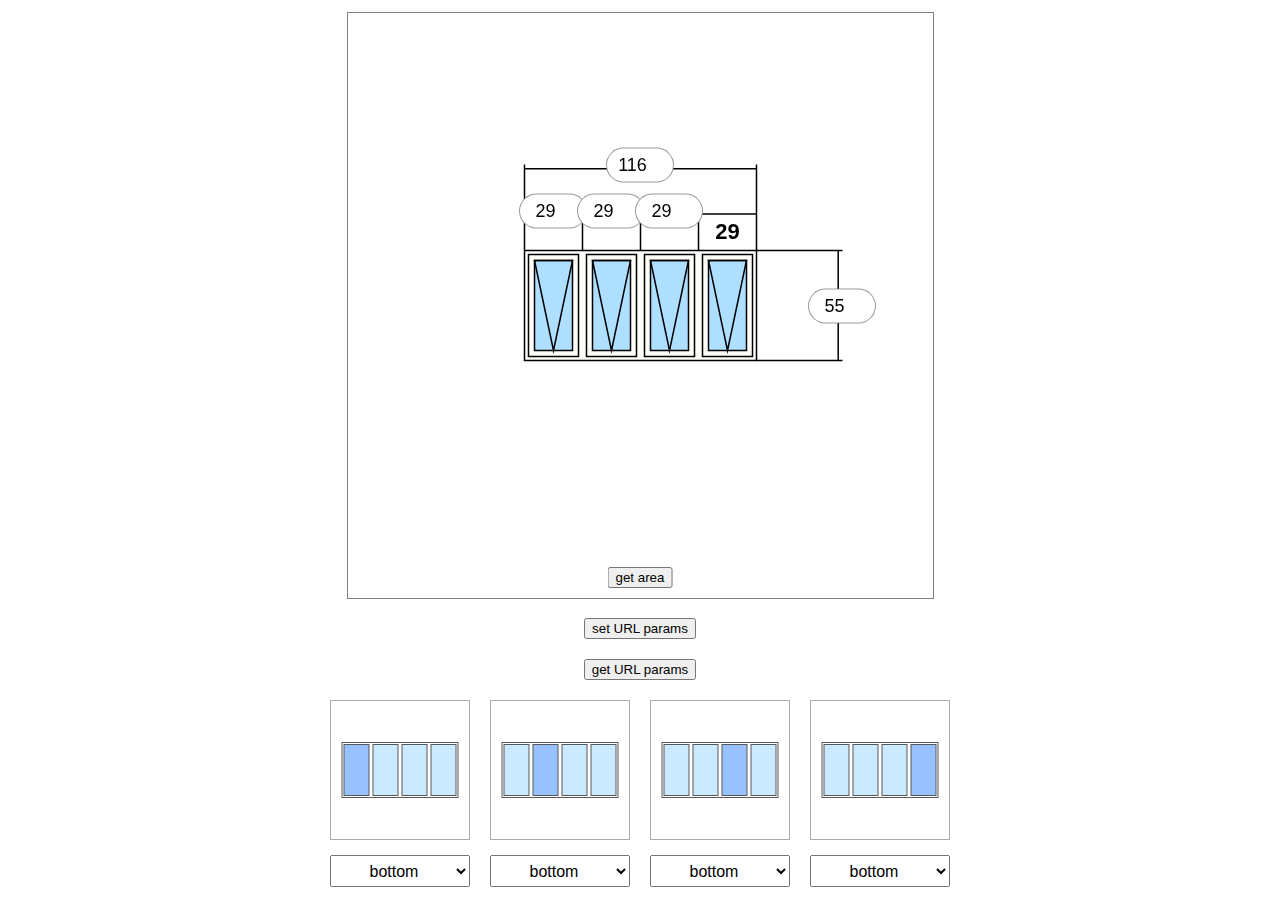
<file: index.html>
<!DOCTYPE html>
<html lang="en">
<head>
    <meta charset="UTF-8">
    <meta name="viewport" content="width=device-width, initial-scale=1.0">
    <title>Document</title>
    <script src="./we3.js"></script>
    <link rel="stylesheet" href="./style3.css">
</head>
<body>
    <div id="we-cont">
        <span id="test-area"></span>
        <button id="test-area-btn">get area</button>
    </div>
    <button id="set-url-btn">set URL params</button>
    <button id="get-url-btn">get URL params</button>
</body>
<script>
    document.addEventListener("DOMContentLoaded", () => {
        // --- fetching json --- //
        let params = (new URL(document.location)).searchParams;
        let jsonUrl = "./data_2/" + (params.get("id") || 15) + "-in.json"; 
        let we = null;
        fetch(jsonUrl)
        .then(res => res.json())
        .then(data => {
            we = new WE("we-cont", data, 1); 
            we.init();
        })
        addEventListener("resize", (e) => { we.update(); });
        document.getElementById("set-url-btn").addEventListener('click', () =>{
            we.setUrlParams(); 
        });
        document.getElementById("get-url-btn").addEventListener('click', () =>{
            we.getUrlParams(); 
        });
        //--- get area ---//
        document.getElementById("test-area-btn").addEventListener('click', () =>{
            let el = document.getElementById("test-area");
            let str = "";
            let area = we.getArea(); 
            el.innerHTML = "";
            area.w.forEach((value, i) => {
                el.innerHTML += "(<b>" + value + "</b> x <b>" + area.h[i] + "</b>)";
                i < (area.w.length - 1)
                    ? el.innerHTML += " + "
                    : el.innerHTML += " = "
            })
            el.innerHTML += "<b>" + area.area + "</b> cm&#178;"; 

        })
        setTimeout(() => {
            console.log(we); 
            //--- image data ---//
            we.getSnapshot().then((value) => {
                document.body.appendChild(we.getOptionImages()); 
            }) 
        }, 500);

        setTimeout(() => {
            we.setUrlParams(); 
            // we.node.params.col[0] = 20; 
            // we.node.params.col[1] = 90;
            // we.syncInputs(); 
            // we.update(); 
        }, 1000);
    });
</script>
</html>
</file>
<file: style3.css>
html,body{
    height: 100%;
    width: 100%;
    padding: 0;
    margin: 0;
    overflow: hidden;
    overflow-y: auto;
    font-family: sans-serif;
}
body{
    gap: 20px;
    display: flex;
    align-items: center;
    justify-content: center;
    flex-direction: column;
    flex-wrap: wrap;
    box-sizing: border-box;
    padding: 10px;
}

/* ------ */

#we-cont input[type=number].urgent{
    /* border: 2px solid #ce2020 !important; */
    outline-color: #ce2020;
    border-color: #ce2020;
    overflow: hidden;
}
#test-area, #test-area-btn{
    position: absolute;
    left: 50%;
    bottom: 40px;
    transform: translate(-50%);
}
#test-area-btn{
    bottom: 10px;
}
#we-cont .tooltip{
    font-family: sans-serif;
    font-weight: 700;
    background-color: #ce2020;
    white-space: nowrap;
    color: #FFF;
    padding: 2px 6px;
    line-height: normal;
    vertical-align: middle;
    font-size: 14px;
    border-radius: 6px;
    position: absolute;
    left: -100px;
    top: -100px;
    z-index: 2;
    transform: translate(-50%, calc(-50% + 30px));
}
#we-cont{
    display: flex;  
    justify-content: center;
    align-items: center;
    position: relative;
    height: 65vh;
    width: 65vh;
    max-height: 100%;
    max-width: 100%;
}
#we-cont canvas{
    width: 100%;
    height: 100%;
    border: 1px solid gray; 
}
#we-cont input[type=number]{
    box-sizing: border-box;
    border-radius: 20px; 
    border: 1px solid #0006;
    background-color: #fff;
    color: #000;
    font-family: sans-serif;
    position: absolute;
    font-size: 18px;
    padding: 6px;
    text-align: center;
    width: 68px; 
    transform: translate(-50%, -50%);
    left: 0;
    right: 0;
}

.we-option-wrap{
    display: flex;
    gap: 20px; 
}
.we-option-wrap .we-option{
    display: flex;
    flex-direction: column;
    align-items: center;
    justify-content: center;
    gap: 15px;
}
.we-option-wrap .we-option > img{
    padding: 5px;
    border: 1px solid gray;
    opacity: 0.65;
    transition: opacity 300ms ease-in-out;
}
.we-option-wrap .we-option:hover > img{
    opacity: 1;
    transition: opacity 300ms ease-in-out;   
}
.we-option-wrap .we-option > select{
    height: 32px;
    font-size: 16px;
    text-align: center;
    width: 100%;
}
</file>
